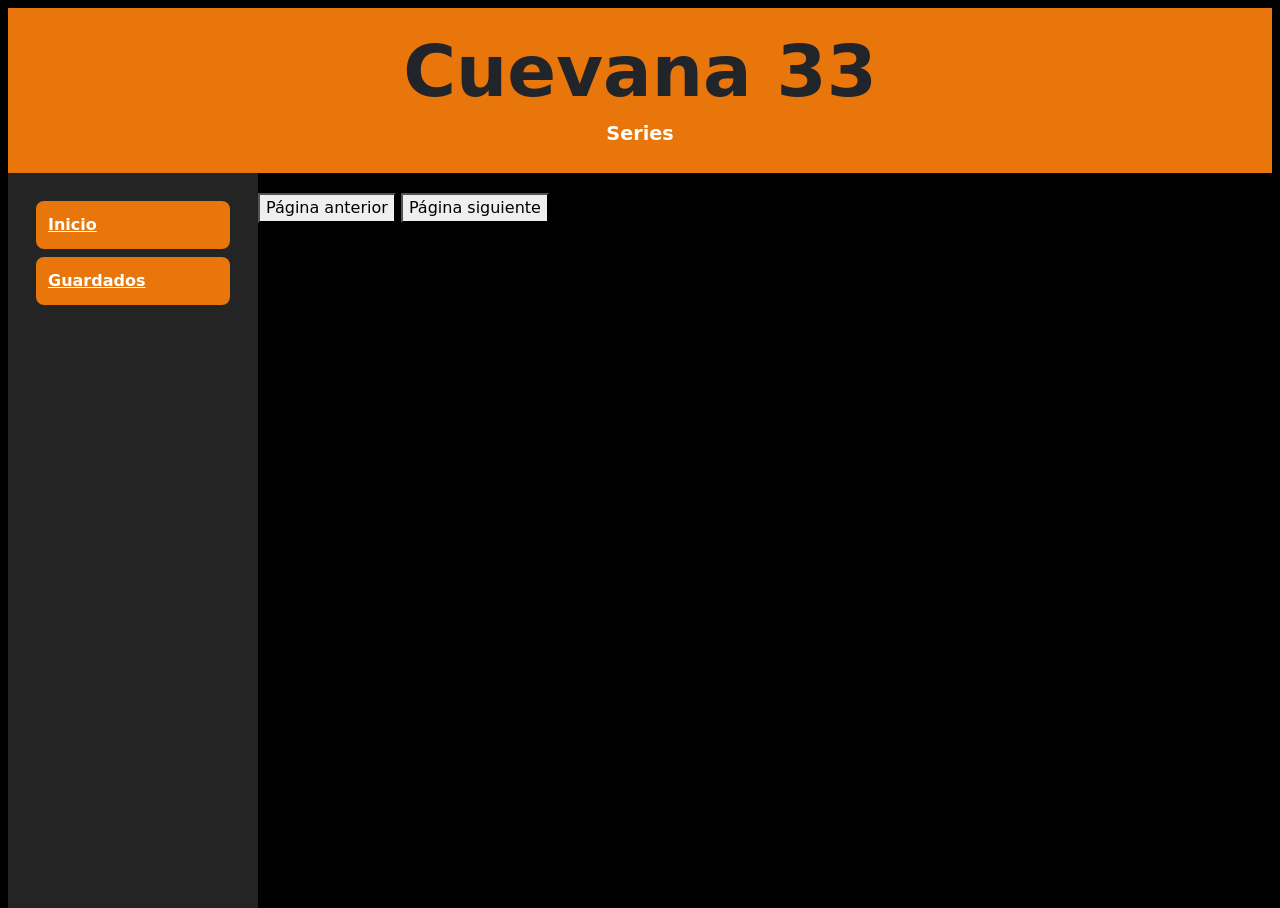
<file: index.html>
<!DOCTYPE html>
<html lang="en">
  <head>
    <meta charset="UTF-8" />
    <meta name="viewport" content="width=device-width, initial-scale=1.0" />
    <link
      href="https://cdn.jsdelivr.net/npm/bootstrap@5.3.3/dist/css/bootstrap.min.css"
      rel="stylesheet"
      integrity="sha384-QWTKZyjpPEjISv5WaRU9OFeRpok6YctnYmDr5pNlyT2bRjXh0JMhjY6hW+ALEwIH"
      crossorigin="anonymous"
    />
    <link rel="stylesheet" href="style.css" />
    <title>Simulacro PP - 2024</title>
  </head>
  <body>
    <main class="m-2">
      <header>
        <h1>Cuevana 33</h1>
        <h3>Series</h3>
      </header>
      <nav id="panel-izquierda">
        <a href="./index.html">Inicio</a>
        <a href="./guardados.html">Guardados</a>
      </nav>
      <section id="principal">
        <div id="series">
          <!-- Aquí se deben mostrar las series / peliculas -->
        </div>
        <button id="anterior">Página anterior</button>
        <button id="siguiente">Página siguiente</button>
      </section>
    </main>
  </body>
  <script src="serie.js"></script>
  <script src="main.js"></script>
</html>
</file>
<file: style.css>
body{
    margin: 0px;
    height: 100vh;
    width: 100vw;
    background-color: black;
}

main{
    display: grid;
    grid-template-columns: 250px 1fr;
    grid-template-rows: auto 1fr;
    min-height: 100vh;
    margin: 0px;
}

header{
    grid-column: 1/3;
    grid-row: 1;
    background-color: rgb(233, 118, 11);
    padding: 20px;
    text-align: center;
}

header h1 {
  font-size: 4.5rem;
  font-weight: bold;
}

header h3 {
  font-size: 1.2rem;
  color: #ffffff;
  font-weight: bold;
}

#principal{
    grid-column: 2;
    grid-row: 2;
}

nav {
    grid-column: 1;
    grid-row: 2;
    background-color: rgb(36, 36, 36);
    padding: 20px;
}

nav a {
    display: flex;
    color: white;
    padding: 12px;
    margin: 8px;
    background-color: rgb(233, 118, 11);
    border-radius: 8px;
    border-color: white;
    font-weight: bold;
}

#series{
display: grid;
grid-template-columns: repeat(4, 1fr);
grid-template-rows: 1fr 1fr;
gap: 20px;
}

@media (max-width: 900px){
    #series{
        grid-template-columns: 1fr 1fr;
    }
}

@media (max-width: 550px){
    #series{
        grid-template-columns: 1fr;
    }
}

.tarjeta-serie{
    padding: 15px;
    text-align: center;
    background: grey;
    display: flex;
    flex-direction: column;
    align-items: center; 
    gap: 10px;
}

.tarjeta-serie img {
  width: 100%;
  max-width: 150px;
  height: auto;
  cursor: pointer;
}

.tarjeta-serie:hover {
  background: #ffffff;
  transition: 0.3s;
}
.btn-guardar {
  background:  rgb(233, 118, 11);
  color: white;
  border: none;
  padding: 8px 15px;
  border-radius: 25px;
  cursor: pointer;
  font-weight: bold;
  width: 100%;
}

nav a:hover{
    background: #ffffff;
    transition: 0.3s;
    color: black;
}
</file>
